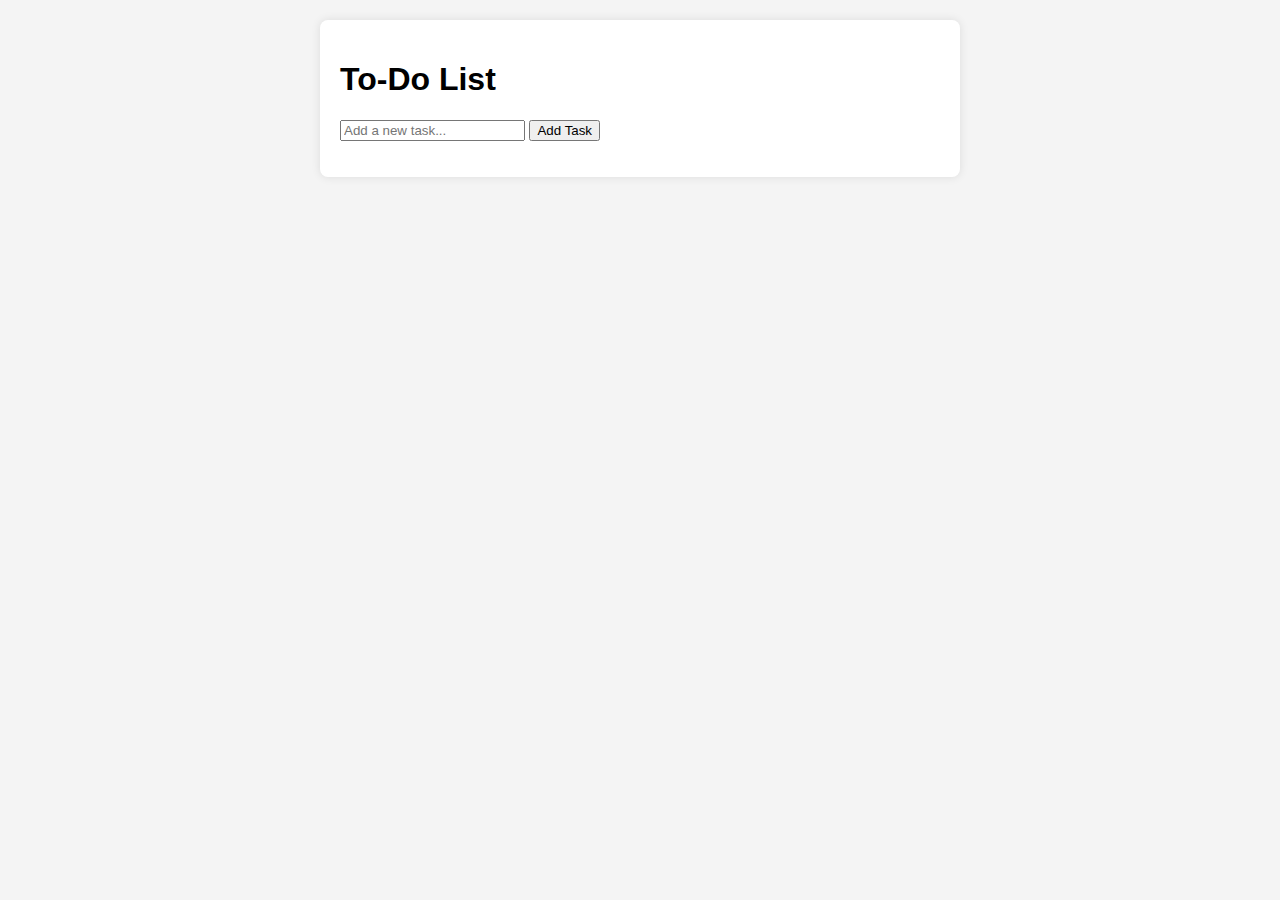
<file: index.html>
<!DOCTYPE html>
<html lang="en">
<head>
    <meta charset="UTF-8">
    <meta name="viewport" content="width=device-width, initial-scale=1.0">
    <title>To-Do List</title>
    <link rel="stylesheet" href="styles.css">
</head>
<body>

<div class="container">
    <h1>To-Do List</h1>
    <form id="todo-form">
        <input type="text" id="todo-input" placeholder="Add a new task...">
        <button type="button" onclick="addTodo()">Add Task</button>
    </form>
    <ul id="todo-list"></ul>
</div>

<script src="script.js"></script>

</body>
</html>
</file>
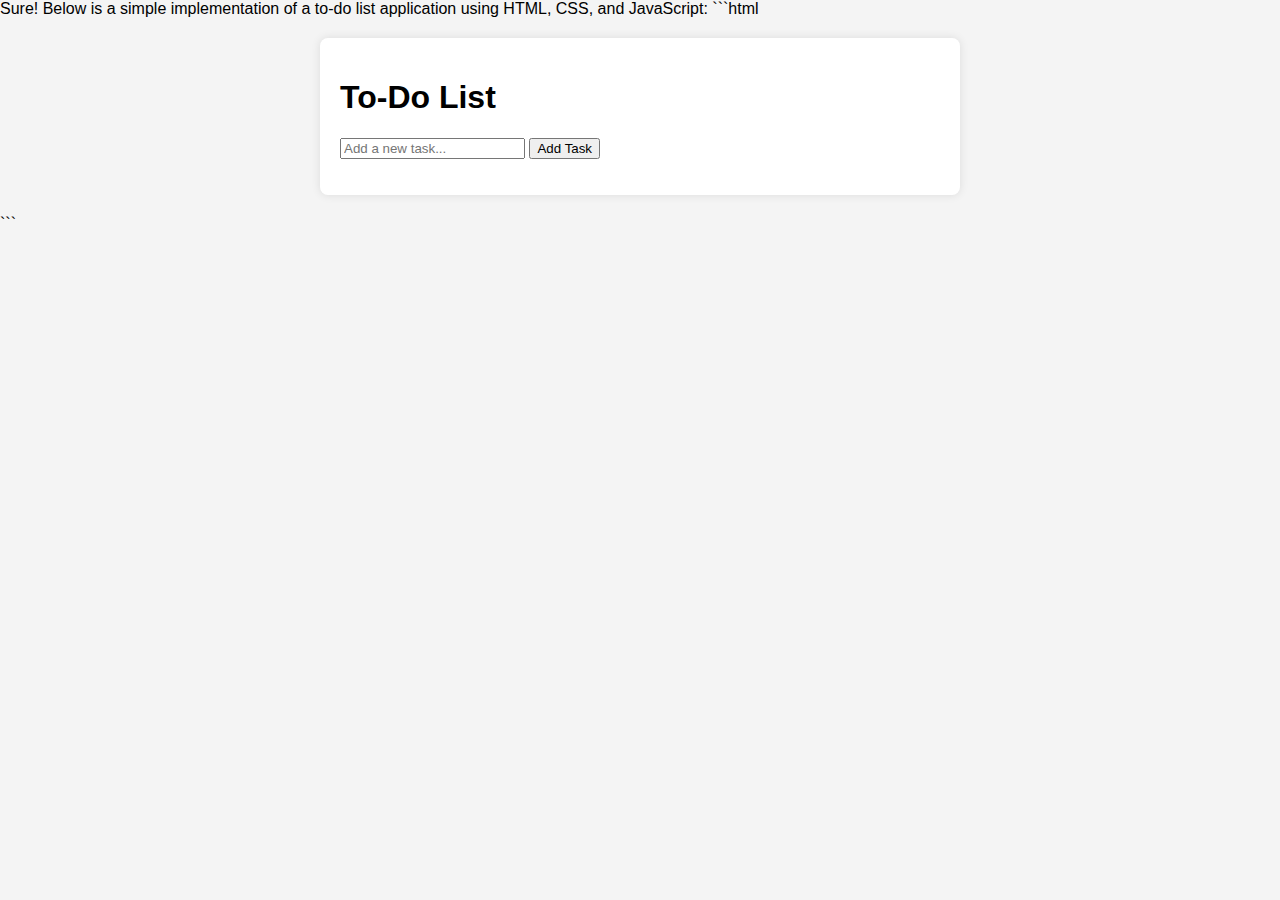
<file: TO DO LIST APPLICATION.html>
Sure! Below is a simple implementation of a to-do list application using HTML, CSS, and JavaScript:

```html
<!DOCTYPE html>
<html lang="en">
<head>
<meta charset="UTF-8">
<meta name="viewport" content="width=device-width, initial-scale=1.0">
<title>To-Do List</title>
<style>
body {
    font-family: Arial, sans-serif;
    margin: 0;
    padding: 0;
    background-color: #f4f4f4;
}

.container {
    max-width: 600px;
    margin: 20px auto;
    background-color: #fff;
    padding: 20px;
    border-radius: 8px;
    box-shadow: 0 0 10px rgba(0, 0, 0, 0.1);
}

#todo-list {
    list-style-type: none;
    padding: 0;
}

.todo-item {
    display: flex;
    align-items: center;
    margin-bottom: 10px;
}

.todo-item input[type="checkbox"] {
    margin-right: 10px;
}

.todo-item input[type="text"] {
    flex: 1;
    padding: 5px;
    border: 1px solid #ccc;
    border-radius: 4px;
}

.todo-item button {
    background-color: #dc3545;
    color: #fff;
    border: none;
    padding: 5px 10px;
    border-radius: 4px;
    cursor: pointer;
}
</style>
</head>
<body>

<div class="container">
    <h1>To-Do List</h1>
    <form id="todo-form">
        <input type="text" id="todo-input" placeholder="Add a new task...">
        <button type="submit">Add Task</button>
    </form>
    <ul id="todo-list"></ul>
</div>

<script>
document.addEventListener('DOMContentLoaded', function() {
    const form = document.getElementById('todo-form');
    const input = document.getElementById('todo-input');
    const todoList = document.getElementById('todo-list');

    form.addEventListener('submit', function(event) {
        event.preventDefault();
        const todoText = input.value.trim();
        if (todoText !== '') {
            addTodoItem(todoText);
            input.value = '';
        }
    });

    function addTodoItem(text) {
        const li = document.createElement('li');
        li.className = 'todo-item';
        li.innerHTML = `
            <input type="checkbox">
            <span>${text}</span>
            <button>Delete</button>
        `;
        todoList.appendChild(li);
        li.querySelector('button').addEventListener('click', function() {
            li.remove();
        });
    }
});
</script>

</body>
</html>
```
</file>
<file: styles.css>
body {
    font-family: Arial, sans-serif;
    margin: 0;
    padding: 0;
    background-color: #f4f4f4;
}

.container {
    max-width: 600px;
    margin: 20px auto;
    background-color: #fff;
    padding: 20px;
    border-radius: 8px;
    box-shadow: 0 0 10px rgba(0, 0, 0, 0.1);
}

#todo-list {
    list-style-type: none;
    padding: 0;
}

.todo-item {
    display: flex;
    align-items: center;
    margin-bottom: 10px;
}

.todo-item input[type="checkbox"] {
    margin-right: 10px;
}

.todo-item input[type="text"] {
    flex: 1;
    padding: 5px;
    border: 1px solid #ccc;
    border-radius: 4px;
}

.todo-item button {
    background-color: #dc3545;
    color: #fff;
    border: none;
    padding: 5px 10px;
    border-radius: 4px;
    cursor: pointer;
}
</file>
